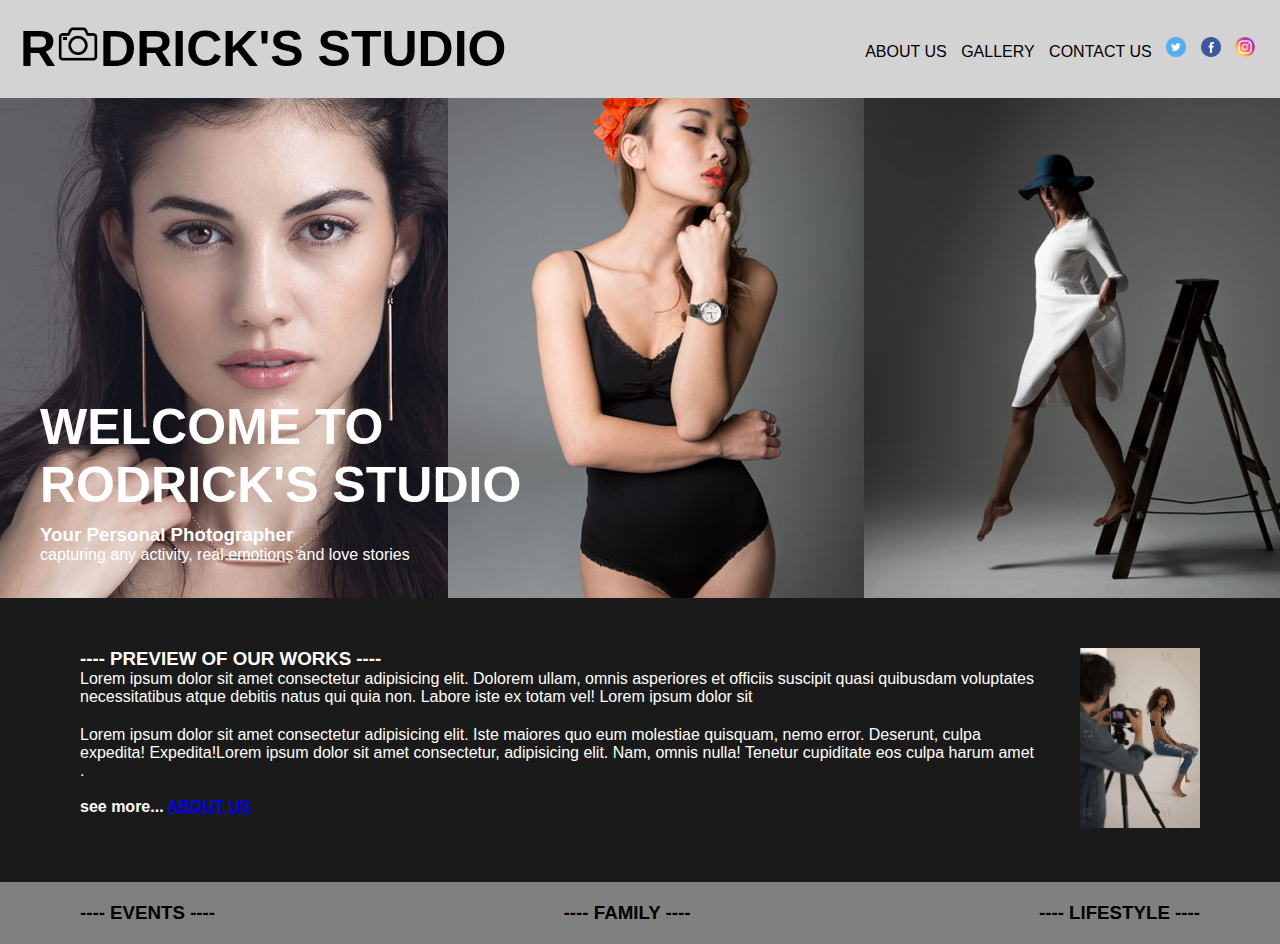
<file: index.html>
<!DOCTYPE html>
<html lang="en">

<head>
    <meta charset="UTF-8">
    <meta http-equiv="X-UA-Compatible" content="IE=edge">
    <meta name="viewport" content="width=device-width, initial-scale=1.0">
    <link rel="stylesheet" href="./css/main.css">
    <title>photography studio</title>
</head>

<body>
    <header>
        <nav>
            <h1>
                R<img src="../Assets2/camera.png" class="camera" alt="">DRICK'S STUDIO</h1>
            <div class="text">
                <a href="About us.html">ABOUT US</a>
                <a href="#">GALLERY</a>
                <a href="Contact us.html">CONTACT US</a>
                <a href="#"><img src="../Assets2/twitter.png" class="media" alt=""></a>
                <a href="#"><img src="../Assets2/facebook.png" id="face" alt=""></a>
                <a href="#"><img src="../Assets2/instagram.png" class="media" alt=""></a>
                </span>
            </div>
        </nav>
    </header>
    <main>
        <div class="need">
            <h1 class="to"> WELCOME TO RODRICK'S STUDIO</h1>
            <div class="flex">
                <h3>Your Personal Photographer</h2>
                    <p class="perp">capturing any activity, real emotions and love stories</p>
            </div>
        </div>
    </main>
<section>
    <div class="sleep">
        <h3>---- PREVIEW OF OUR WORKS ----</h3>
        <p id="lorem" class="lorem">Lorem ipsum dolor sit amet consectetur adipisicing elit. Dolorem ullam, omnis asperiores et officiis suscipit quasi quibusdam voluptates necessitatibus atque debitis natus qui quia non. Labore iste ex totam vel! Lorem ipsum dolor sit  </p> 
        
   <div class="flex2">
    <p id="lorem" class="lorem2">Lorem ipsum dolor sit amet consectetur adipisicing elit. Iste maiores quo eum molestiae quisquam, nemo error. Deserunt, culpa expedita! Expedita!Lorem ipsum dolor sit amet consectetur, adipisicing elit. Nam, omnis nulla! Tenetur cupiditate eos culpa harum amet .</p>
    <br>
   
      <p class="more">see more... <a href="About us.html">ABOUT US</a> </p>
   </div>
</div>


    <div><img class="apple" src="./css/assets/applestudio.jpg" alt="">
    </div>
</section>

    <div class="wake">
        <div class="go">
            <h3>---- EVENTS ----</h3>
            <h3>---- FAMILY ----</h3>
            <h3>---- LIFESTYLE ----</h3>
        </div>
    </div>
</body>

</html>
</file>
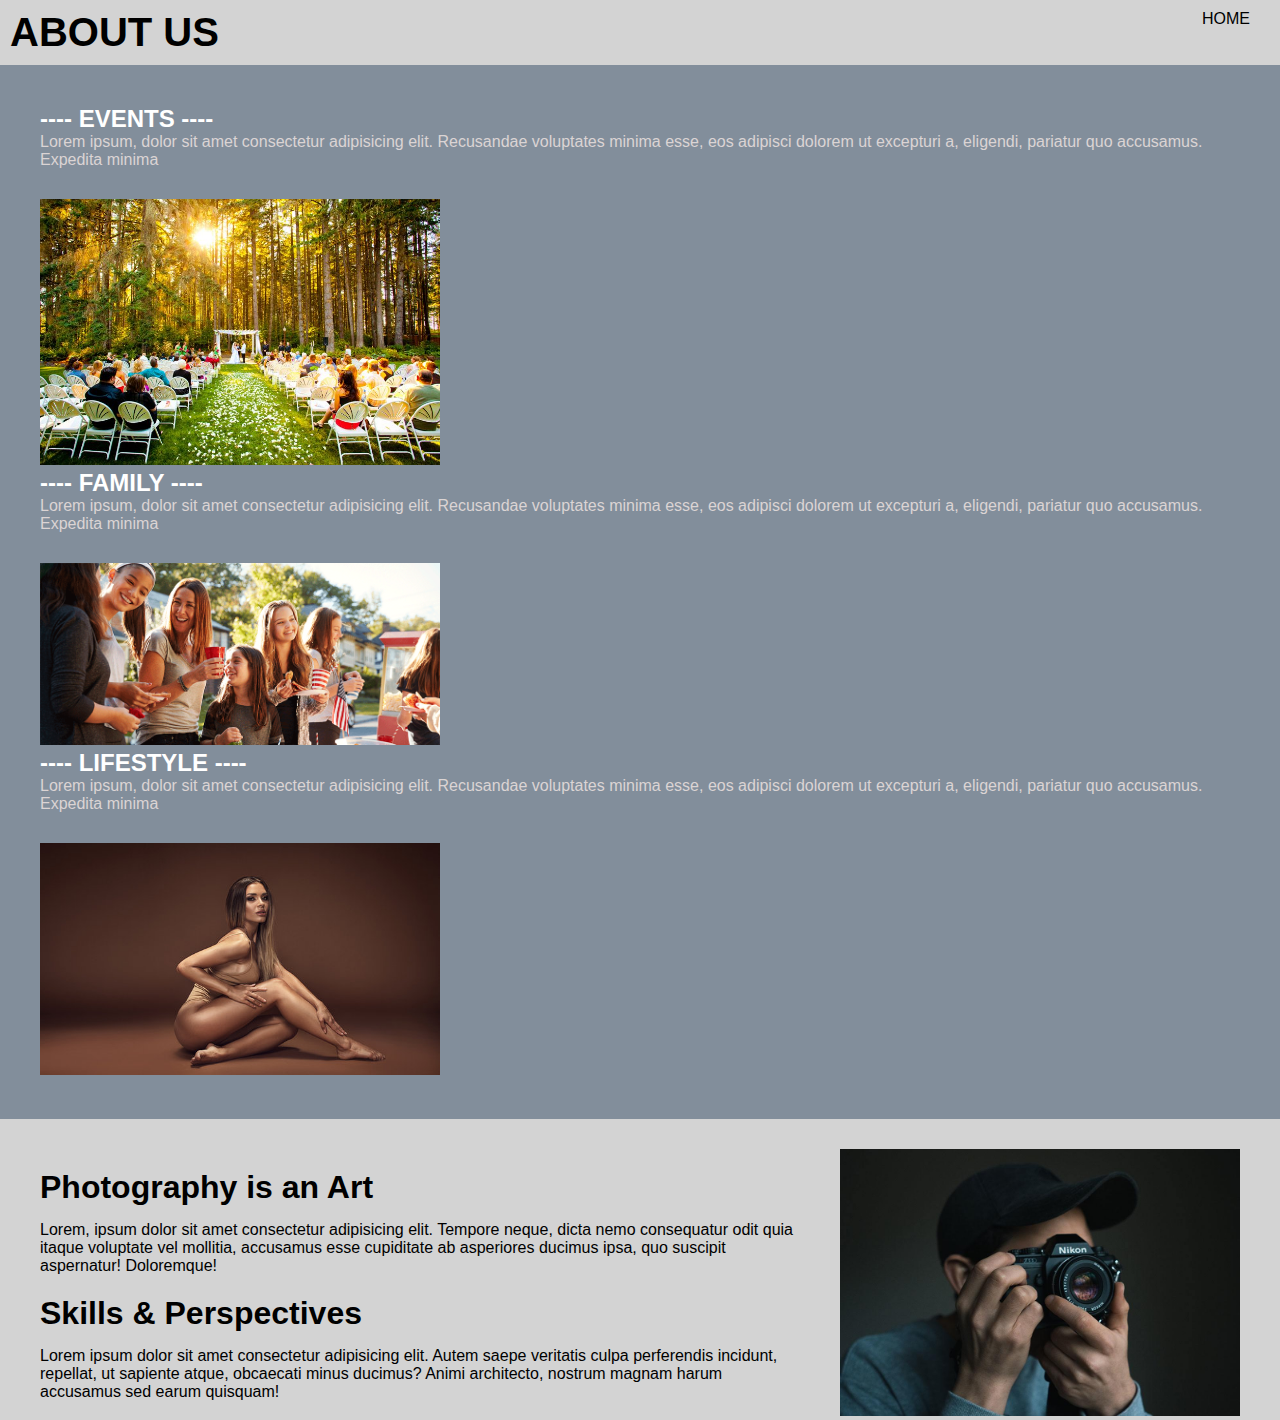
<file: About us.html>
<!DOCTYPE html>
<html lang="en">

<head>
    <meta charset="UTF-8">
    <meta http-equiv="X-UA-Compatible" content="IE=edge">
    <meta name="viewport" content="width=device-width, initial-scale=1.0">
    <link rel="stylesheet" href="./css/about us.css">
    <title>ABOUT US</title>
</head>

<body>
    <header>
        <nav>
            <h1>ABOUT US</h1>
            <div class="slash">
                <a href="index.html">HOME</a>
            </div>
        </nav>
    </header>
    <main>
        <div class="events">
            <h2>---- EVENTS ----</h2>
            <p class="tag">Lorem ipsum, dolor sit amet consectetur adipisicing elit. Recusandae voluptates minima esse, eos adipisci
                dolorem ut excepturi a, eligendi, pariatur quo accusamus. Expedita minima </p>
            <img src="./css/assets/events 1.jpg" alt="">
        </div>

        <div class="family">
            <h2>---- FAMILY ----</h2>
            <p class="tag" > Lorem ipsum, dolor sit amet consectetur adipisicing elit. Recusandae voluptates minima esse, eos
                adipisci dolorem ut excepturi a, eligendi, pariatur quo accusamus. Expedita minima</p>
            <img src="./css/assets/family.png" alt="">
        </div>

        <div class="lifestyle">
            <h2>---- LIFESTYLE ----</h2>
            <p class="tag">Lorem ipsum, dolor sit amet consectetur adipisicing elit. Recusandae voluptates minima esse, eos adipisci
                dolorem ut excepturi a, eligendi, pariatur quo accusamus. Expedita minima</p>
            <img src="./css/assets/zHot4pN.jpg" alt="">
        </div>
    </main>

    <section>
        <div class="first">
        <h1 id="photo">Photography is an Art</h1>
        <p>Lorem, ipsum dolor sit amet consectetur adipisicing elit. Tempore neque, dicta nemo consequatur odit quia
            itaque voluptate vel mollitia, accusamus esse cupiditate ab asperiores ducimus ipsa, quo suscipit
            aspernatur! Doloremque!</p> 

            <h1 class="skill">Skills & Perspectives</h1>
            <p class="move">
                Lorem ipsum dolor sit amet consectetur adipisicing elit. Autem saepe veritatis culpa perferendis incidunt, repellat, ut sapiente atque, obcaecati minus ducimus? Animi architecto, nostrum magnam harum accusamus sed earum quisquam!
            </p>
        </div>

        <div class="second">
            <img src="./css/assets/unsplash.jpg" alt="">
        </div>
    </section>
</body>

</html>
</file>
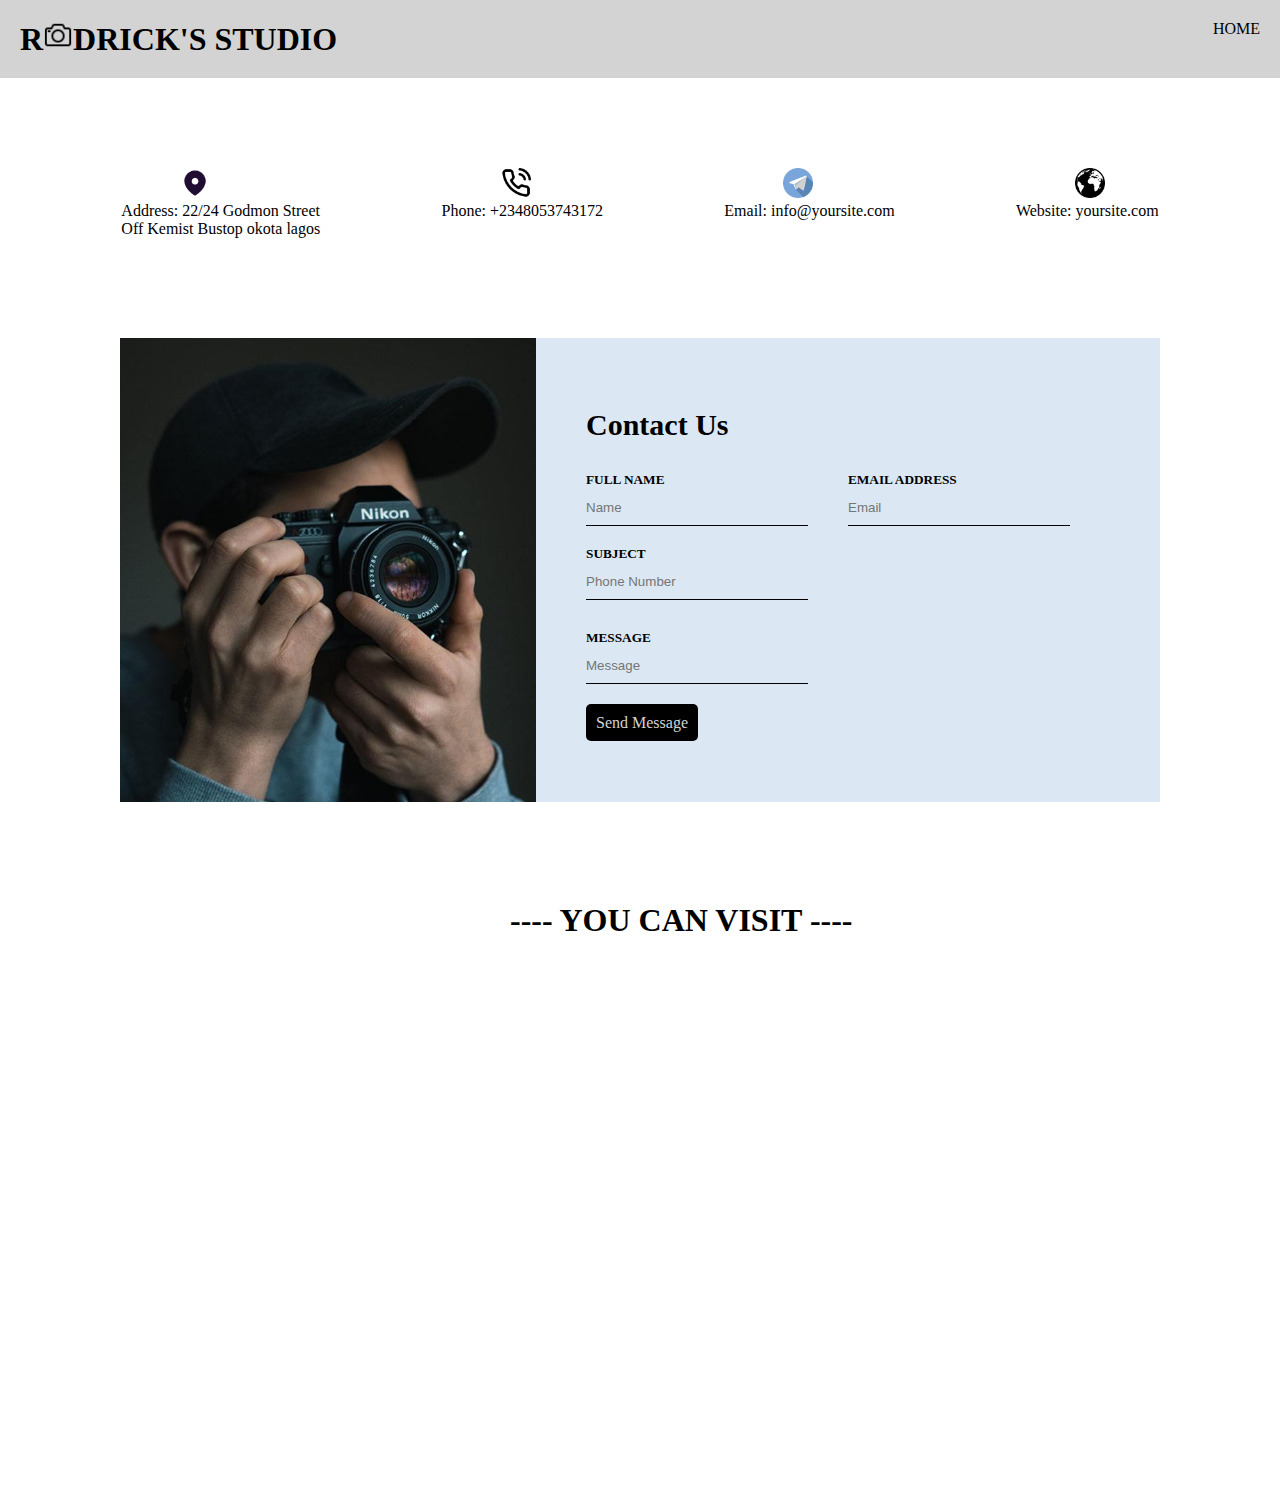
<file: Contact us.html>
<!DOCTYPE html>
<html lang="en">

<head>
    <meta charset="UTF-8">
    <meta http-equiv="X-UA-Compatible" content="IE=edge">
    <meta name="viewport" content="width=device-width, initial-scale=1.0">
    <link rel="stylesheet" href="css/contact us.css">
    <title>photography contact</title>
</head>

<body>
    <header>
        <div>
            <h1>
            R<img src="../Assets2/camera.png" class="camera" alt="">DRICK'S STUDIO</h1>
            <div class="text">
                <a href="index.html">HOME</a>
            </div>
    </header>
    <main>
        <div class="locate">
            <img src="../Assets2/location.png" alt="">
            <p><span>Address:</span> 22/24 Godmon Street</p>
            <p>Off Kemist Bustop okota lagos</p>
        </div>

        <div class="first">
            <img src="../Assets2/contact.png" alt="">
            <p><span>Phone:</span> +2348053743172</p>
        </div>

        <div class="second">
           <img src="../Assets2/telegram.png" alt="">
            <p><span>Email:</span> info@yoursite.com</p>
        </div>

        <div class="third">
            <img src="../Assets2/world.png" alt="">
            <p><span>Website:</span> yoursite.com</p>
        </div>
    </main>

    <section>
        <div id="left"></div>
        <div id="right">
            <h1 class="hair">Contact Us</h1>
            <span class="span">
                <div>
                    <h5>FULL NAME</h5>
                    <input type="text" name="Name" id="Name" placeholder="Name">
                </div>

                <div>
                    <h5>EMAIL ADDRESS</h5>
                    <input type="text"
                    name="email" id="email" placeholder="Email">
                </div>
            </span>

            <nav>
                    <h5>SUBJECT</h5>
                    <input type="number" name="phone number" id="phone number" placeholder="Phone Number">
                    <h5>MESSAGE</h5>
                    <input type="text" class="insite"
                     placeholder="Message">
                </nav>
            </span>

            <a href="#" class="message" >Send Message</a>
            
        </div>
    </section>


    <div>
        <h1 class="visit">---- YOU CAN VISIT ----</h1>
    </div>

    <div id="container">
        <div class="anime">
            <h3>JULY 13-NOVEMBER 14, 2021</h2>
            <p>Lorem ipsum dolor sit amet consectetur adipisicing elit. Debitis dignissimos rem minus quibusdam sit ea qui accusamus, voluptate suscipit veritatis corrupti delectus! Libero quasi deleniti commodi suscipit veritatis, assumenda quas.</p>
        </div>

        <div class="hot">
            <h3>JULY 15-NOVEMBER 16, 2021</h2>
                <p>Lorem ipsum dolor sit amet consectetur adipisicing elit. Debitis dignissimos rem minus quibusdam sit ea qui accusamus, voluptate suscipit veritatis corrupti delectus! Libero quasi deleniti commodi suscipit veritatis, assumenda quas.</p>
        </div>

        <div class="images2">
            <h3>JULY 17-NOVEMBER 19, 2021</h2>
                <p>Lorem ipsum dolor sit amet consectetur adipisicing elit. Debitis dignissimos rem minus quibusdam sit ea qui accusamus, voluptate suscipit veritatis corrupti delectus! Libero quasi deleniti commodi suscipit veritatis, assumenda quas.</p>
        </div>

        <div class="splash">
            <h3>JULY 18-NOVEMBER 20, 2021</h2>
                <p>Lorem ipsum dolor sit amet consectetur adipisicing elit. Debitis dignissimos rem minus quibusdam sit ea qui accusamus, voluptate suscipit veritatis corrupti delectus! Libero quasi deleniti commodi suscipit veritatis, assumenda quas.</p>
        </div>


</body>

</html>
</file>
<file: css/main.css>
*{
    margin: 0;
    padding: 0;
    box-sizing: border-box;
}

body{
    font-family: 'Trebuchet MS', 'Lucida Sans Unicode', 'Lucida Grande', 'Lucida Sans', Arial, sans-serif;
    background-color: rgb(27, 26, 26);
}

.camera{
    width: 44px;
}

.media{
    width: 20px;
}

#face{
    width: 20px;
}

.more{
    font-weight: bolder;
}

main{
    background-image: url(assets/posingtips.jpg); 
    min-height:500px;
    background-position: center ;
    background-repeat: no-repeat;
    background-size: cover;
    justify-content: space-between;
    width: 100%;

}

nav{
    display: flex;
    background-color: lightgrey;
    padding: 20px;
    justify-content: space-between;
    align-items: center;
    
}


h1{
    color: black;
    font-size: 50px;
    font-weight: bold;
}

.text a{
    color: black;
    text-decoration: 0;
    padding: 5px;
    
}

.need> h1{
    margin-bottom: 10px;
    color: white;
}

.sleep > h3 ,.need> h3,p{
    color: white;
}


.need{
    color: white;
    padding-top: 300px ;
    padding-bottom: 20px;
    padding-left: 40px;
    padding-right: 700px;
    }

    button{
        margin-top: 30px;
        padding: 5px 10px;
        border-radius: 20px;
        outline: 0;
        border: 0;
        background-color: black;
        color: white;
    }

    section{
        display: flex;
        padding: 50px 80px;
    }

    .lorem{
        margin-bottom: 20px;
    }

    .apple{
        width: 120px;
        margin-left: 40px;
    }

    .wake{
        background-color: gray;
        min-height: 100%;
    }

    .go{
        display: flex;
        justify-content: space-between;
        padding: 20px 80px;
    }

    @media only screen and (max-width:768px) {
    
       main > .need {
            display: flex;
        }

        .flex{
            margin-left: 50px;
        }
        .perp{
            color: wheat;
        }

        nav > h1{
            font-size: 30px;
        }

        nav > h1 > .camera{
            width: 25px;
        }

        .apple{
            width: 100px;
        }
    }

    @media only screen and (max-width:420px) {

        #lorem{
            font-size: 8px;
        }

        .need> h1{
            font-size: 30px;
        }

    main > .need{
        font-size: 10px;
    }

    .flex{
        margin-left: 50px;
    }

    .more{
        font-size: 9px;
        margin:140px 0px 0px 80px;
    }

    .flex2{
        display: flex;
    }

    nav > h1{
        font-size: 13px;
        margin-right: 40px;
    }

    .text a{
        font-size: 10px;
    }

    nav > h1 > .camera{
        width: 15px;
    }

    }
</file>
<file: css/about us.css>
*{
     margin: 0;
     padding: 0;
     box-sizing: border-box;
}

body{
    font-family: 'Trebuchet MS', 'Lucida Sans Unicode', 'Lucida Grande', 'Lucida Sans', Arial, sans-serif;
}
nav{
    display: flex;
    justify-content: space-between;
    background-color: lightgrey;
    padding: 10px;
}

.camera{
    width: 30px;
}

nav h1{
    font-size: 40px;
}

nav div a{
    text-decoration: 0;
    color: black;
}

img{
    width: 400px;
    margin-top: 30px;
}

main{
    padding: 40px 20px;
    display: flex;
    background-color: rgb(130, 142, 155);
}

.tag{
    color: rgb(219, 212, 212);
}

main h2{
    color: white;
}

div{
    margin: 0px 20px;
}

#photo {
    margin-top: 50px;
    margin-bottom: 15px;
}

.skill{
margin-top: 20px;
margin-bottom: 15px;

}
 
section{
    padding: 0px 20px;
    display: flex;
    background-color: lightgray;
}
 
@media  only screen and (max-width:1334px) {
    main{
        display: block;
    }   
}

@media only screen and (max-width:632px) {
    
    section{
        display: block;
        padding-top: 20px;
    }

    #photo{
        margin-top: 0;

    }

    img{
        width: 200px;
        margin-bottom: 30px;
    }
    
}

@media only screen and (max-width:425px) {
    
    nav h1{
        font-size: 30px;
    }
}
</file>
<file: css/contact us.css>
*{
    margin: 0;
    padding: 0;
    box-sizing: border-box;
}

body{
    font-family: Cambria, Cochin, Georgia, Times, 'Times New Roman', serif;
}

header> div{
    display: flex;
    background-color: lightgrey;
    padding: 20px;
    justify-content: space-between;
    
}

.text > a{
    color: black;
}

a{
    text-decoration: 0;
}

.camera{
width: 30px;
}

main > div > img{
width: 30px;
margin-left: 59px;
}


main{
    display: flex;
    justify-content: space-evenly;
    margin-top: 90px;
  
}

section{
    display: flex;
    padding: 100px 120px;
}

#left{
    background-image:url(assets/unsplash.jpg) ;
    background-repeat: no-repeat;
    background-size: cover;
    background-position: center;
    flex: 1;
    min-height: 100px;   
}
#right{
    flex:1 ;
    background-color: rgb(219, 232, 243);
    min-height: 100px;
    padding: 70px 50px;
}

.hair{
    margin-bottom: 30px;
    font-size: 30px;
}

h5{
    margin-bottom: 10px;
}

.span{
    display: flex;
    margin: 20px 0px;
}

input{
    background-color: inherit;
    border: 0;
    border-bottom: 1px solid black;
    margin-right: 40px;  
    padding-bottom: 10px; 
    padding-right: 45px;
    outline: none;
}

nav > input{
    margin-bottom: 30px;
}


.message{
    background-color: black;
    padding: 10px;
    border-radius: 5px;
    color: lightgray;
}

.visit{
    align-items: center;
    justify-content: center;
    margin-left: 510px;
}

#container {
    display: grid;
    grid-template-columns: repeat(2, 1fr);
    grid-gap: 10px;
    margin: 80px 120px;


}


#container>div {
    border-radius: 5px;
    cursor: pointer;
    height: 200px;
    background-size: cover;
    background-position: center;
    background-attachment: fixed;
    display: flex;
    flex-direction: column;
    align-items: center;
    justify-content: center;
    text-align: center;
    transition: all 0.5s ease-in;
    color: white;
}

#container>div:hover {
    opacity: 0.7;
    transform: scale(0.98);
}

.anime{
    background-image: url(assets/events\ 1.jpg);
}

.hot{
    background-image: url(assets/zHot4pN.jpg);
}

.images2{
    background-image: url(assets/family.png);
}

.splash{
    background-image: url(assets/forest.jpg);
}
</file>
